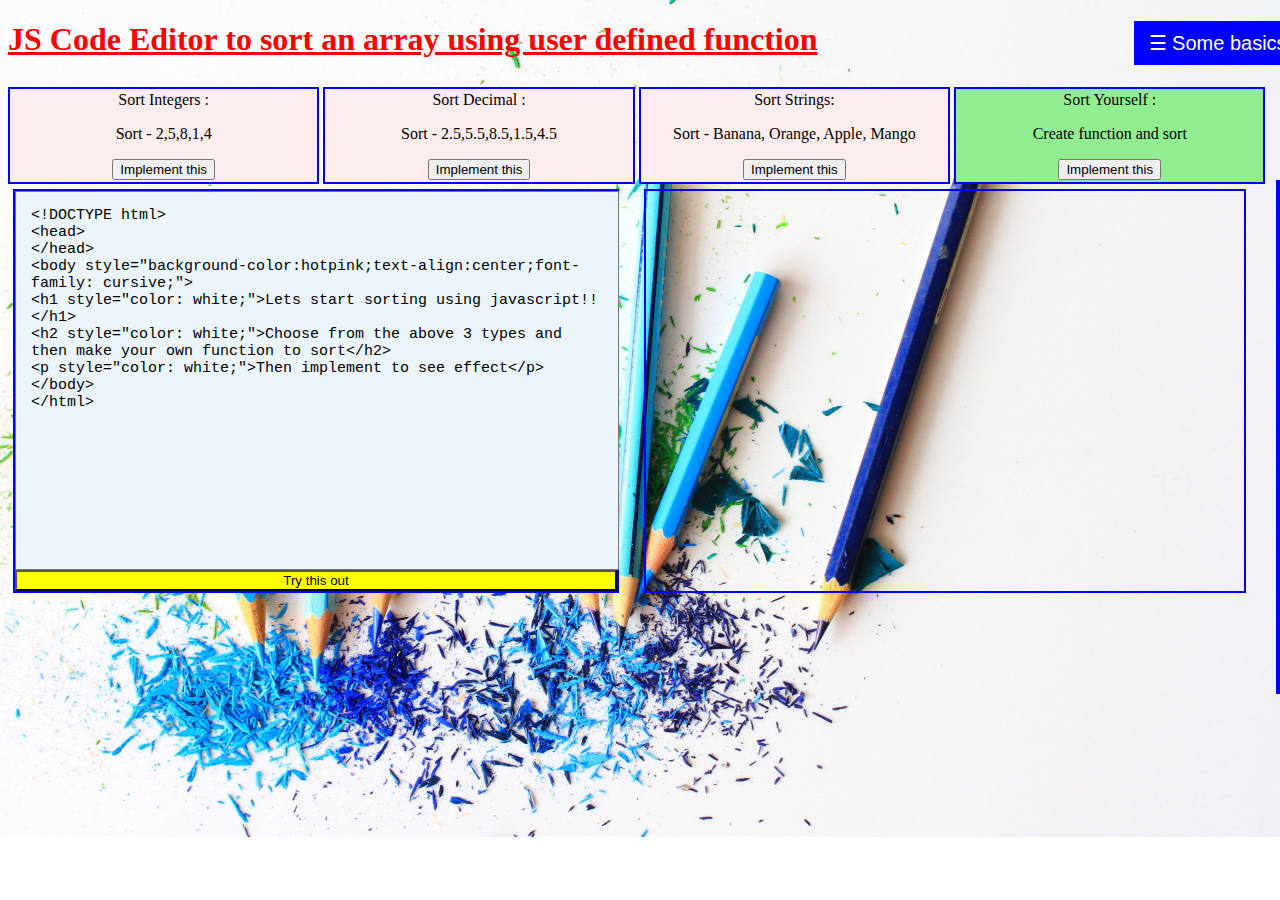
<file: Exp-2/index.html>
<!DOCTYPE html>
<!DOCTYPE html>
<html>
<head>
	<title>JS Editor</title>
	<link rel="stylesheet" href="style.css">
</head>
<body style="background-image: url(pexels-pixabay-159825.jpg); background-repeat: no-repeat;background-size: cover;">
	<h1><b><u>JS Code Editor to sort an array using user defined function</u></b> <button class="openbtn" onclick="openNav()">☰ Some basics</button>  
  <div id="mySidebar" class="sidebar">
  <a href="javascript:void(0)" class="closebtn" onclick="closeNav()">×</a>
  <marquee behavior="scroll" direction="up" onmouseover="this.stop();" onmouseout="this.start();">
  Using sort() function helps to sort the array. It sorts strings in alphabetical order.
</marquee>
</div></h1>
  

	<div class="tbox">
		Sort Integers : 
		<p> Sort - 2,5,8,1,4</p>
  <button type="button" class="btn btn-primary" onclick='document.getElementById("jsCode").
  innerHTML=` <!DOCTYPE html>
<head>
</head>
<body style="background-color:yellow;text-align:center;">
<h2 style="font-family:cursive;color:green;">JavaScript Array Sort For Integer Arrays</h2>

<p>Lets sort decimal values 2,5,8,1,4</p>
<button onclick="myFunction()">Try it</button>
<p id="demo"></p>

<script>
var arr = [2, 5, 8, 1, 4]
document.getElementById("demo").innerHTML = arr;

function myFunction() {
  arr.sort();
  document.getElementById("demo").innerHTML = arr;
}
</script>
</body>
</html>`'>
Implement this </button></div>
<div class="tbox">
		Sort Decimal : 
		<p>Sort - 2.5,5.5,8.5,1.5,4.5 <br></p>
  <button type="button" class="btn btn-primary" onclick='document.getElementById("jsCode").
  innerHTML=` <!DOCTYPE html>
<head>
</head>
<body style="background-color:orange;text-align:center;">
<h2 style="font-family:cursive;color:red;">JavaScript Array Sort For Decimal Numbers</h2>

<p>Lets sort decimal values 2.5,5.5,8.5,1.5,4.5</p>
<button onclick="myFunction()">Try it</button>
<p id="demo"></p>

<script>
var arr = [2.5, 5.5, 8.5, 1.5, 4.5]
document.getElementById("demo").innerHTML = arr;

function myFunction() {
  arr.sort();
  document.getElementById("demo").innerHTML = arr;
}
</script>
</body>
</html>`'>
Implement this </button></div>
<div class="tbox">
		Sort Strings: 
		<p> Sort - Banana, Orange, Apple, Mango</p>
  <button type="button" class="btn btn-primary" onclick='document.getElementById("jsCode").
  innerHTML=`<!DOCTYPE html>
<html>
<body style="background-color:pink;text-align:center;" >

<h2 style="font-family:cursive;color:blue;">JavaScript Array Sort For Strings</h2>

<p>Lets sort Banana,Orange,Apple,Mango alphlabetically</p>
<button onclick="myFunction()">Try it</button>
<p id="demo"></p>

<script>
var fruits = ["Banana", "Orange", "Apple", "Mango"];
document.getElementById("demo").innerHTML = fruits;

function myFunction() {
  fruits.sort();
  document.getElementById("demo").innerHTML = fruits;
}
</script>

</body>
</html>`'>
Implement this </button></div>
<div class="tbox2">
    Sort Yourself : 
    <p> Create function and sort</p>
  <button type="button" class="btn btn-primary" onclick='document.getElementById("jsCode").
  innerHTML=` <!DOCTYPE html>
  <html>
  <head>
  </head>
  <body style="background-color:white;">
  
  </body>
  </html`'>
Implement this </button></div>


<div class="container">
<div class="code">
  <textarea id="jsCode" style="height: 96%">
<!DOCTYPE html>
<head>
</head>
<body style="background-color:hotpink;text-align:center;font-family: cursive;">
<h1 style="color: white;">Lets start sorting using javascript!!</h1>
<h2 style="color: white;">Choose from the above 3 types and then make your own function to sort</h2>
<p style="color: white;">Then implement to see effect</p>
</body>
</html>
</textarea>  
<button type="button" style="background-color: yellow; " class="btn btn-success" onclick="showPreview()">
Try this out
</button>    
</div>

<div class="preview">
  <iframe id="preview-window"></iframe>
</div>
</div>




<script>
  function showPreview(){
  var jsCode = ""+document.getElementById("jsCode").value+"";
  var frame = document.getElementById("preview-window").contentWindow.document;
  frame.open();
  frame.write(jsCode);
  frame.close();
}
function openNav() {
  document.getElementById("mySidebar").style.width = "250px";
  document.getElementById("main").style.marginLeft = "250px";
}

function closeNav() {
  document.getElementById("mySidebar").style.width = "0";
  document.getElementById("main").style.marginLeft= "0";
}
</script>
</body>
</html>
</file>
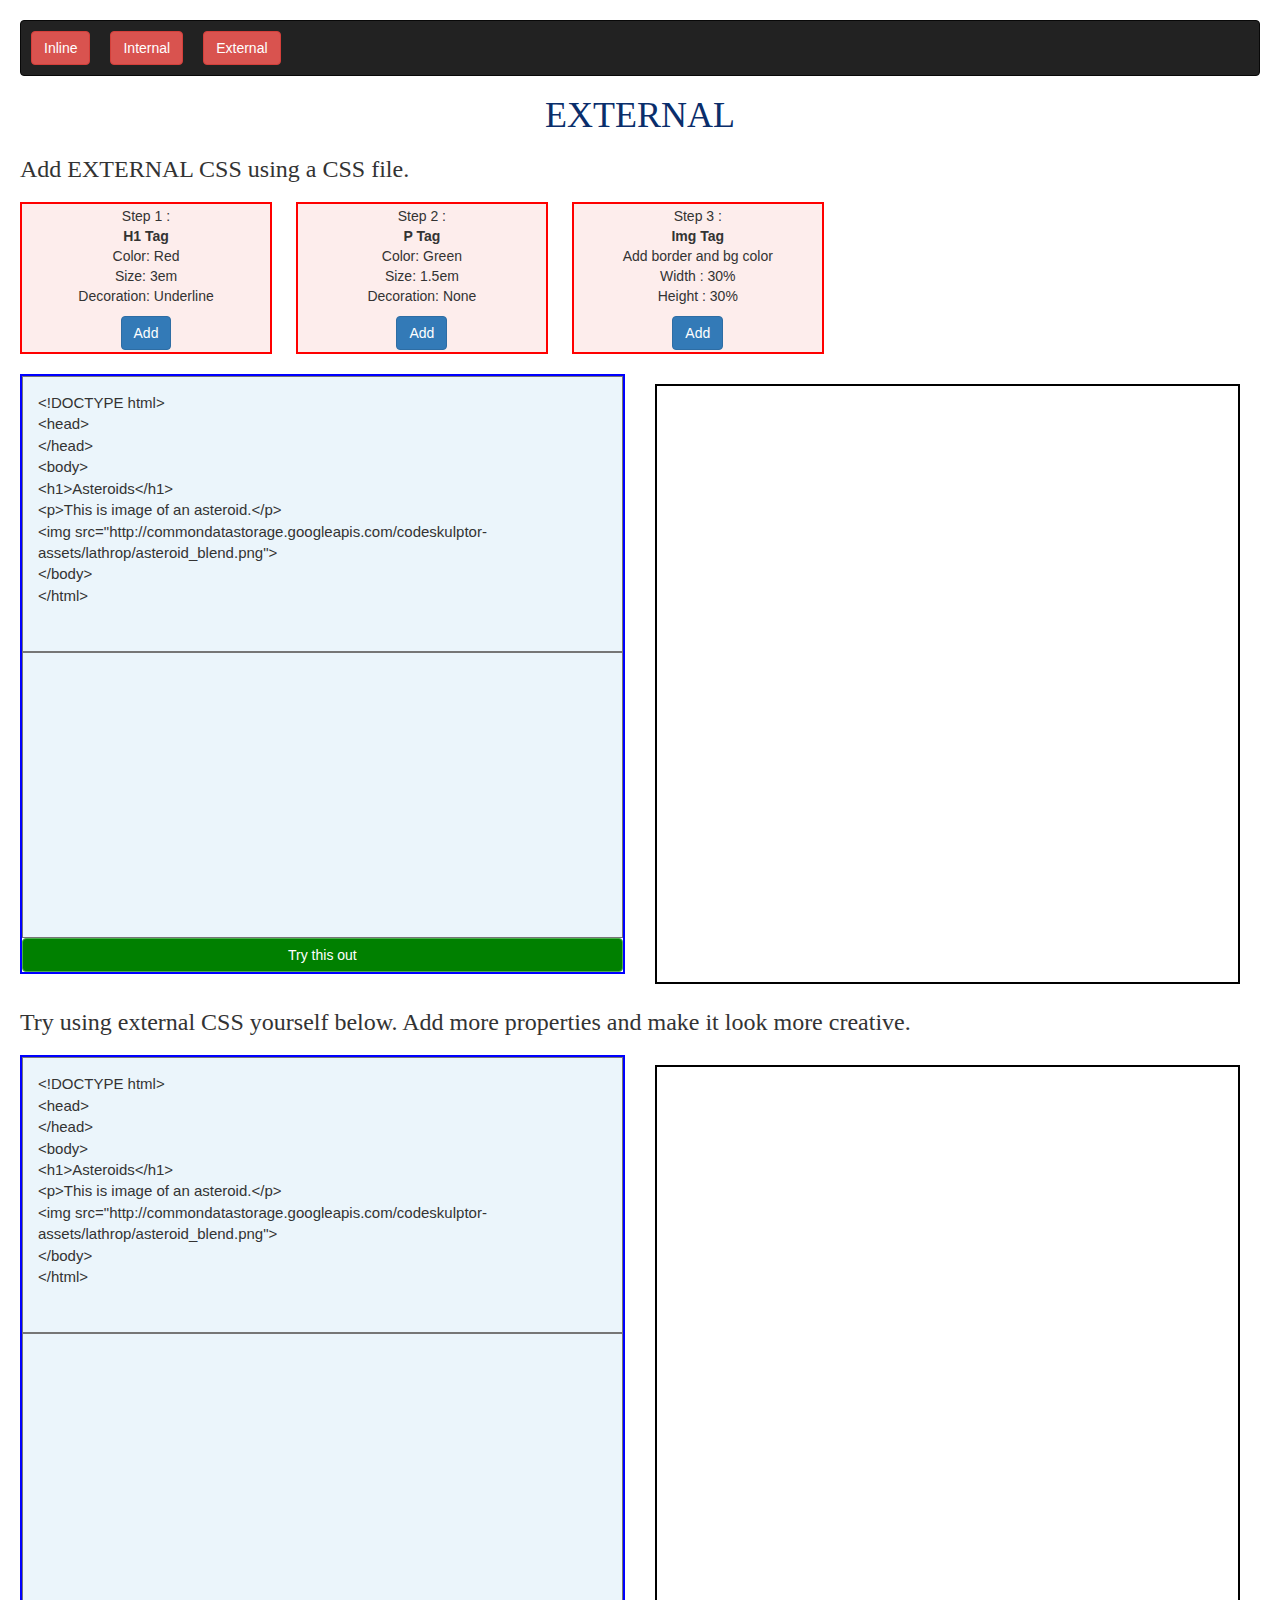
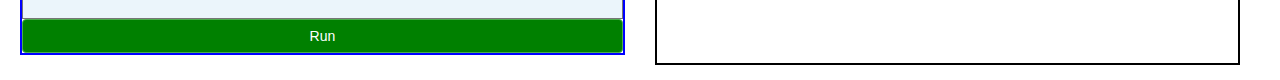
<file: EditorF/external_basic.html>
<!DOCTYPE html>
<html lang="en">
<head>
  <title>Code Editor</title>
  <meta charset="utf-8">
  <meta name="viewport" content="width=device-width, initial-scale=1">
  <link rel="stylesheet" href="https://maxcdn.bootstrapcdn.com/bootstrap/3.4.1/css/bootstrap.min.css">
  <link rel="stylesheet" href="style.css">
  <script src="https://ajax.googleapis.com/ajax/libs/jquery/3.5.1/jquery.min.js"></script>
  <script src="https://maxcdn.bootstrapcdn.com/bootstrap/3.4.1/js/bootstrap.min.js"></script>
</head>
<body>
    <nav class="navbar navbar-inverse">
        <ul class="nav navbar-nav">
            <li>
               <button type="button" class="btn btn-danger dropdown-toggle" data-toggle="dropdown" aria-haspopup="true" aria-expanded="false">
    Inline</button>
                   <div class="dropdown-menu">
                   <a class="dropdown-item" href="inline_basic.html"> Basic </a>
                   <a class="dropdown-item" href="inline_adv.html"> Advance </a>
            </li>
            <li>
                <button type="button" class="btn btn-danger dropdown-toggle" data-toggle="dropdown" aria-haspopup="true" aria-expanded="false">
    Internal</button>
                   <div class="dropdown-menu">
                   <a class="dropdown-item" href="internal_basic.html">Basic</a>
                   <a class="dropdown-item" href="internal_adv.html">Advance</a>
            </li>
          <li>
            <button type="button" class="btn btn-danger dropdown-toggle" data-toggle="dropdown" aria-haspopup="true" aria-expanded="false">
    External</button>
                   <div class="dropdown-menu">
                   <a class="dropdown-item" href="external_basic.html">Basic</a>
                   <a class="dropdown-item" href="#">Advance</a>
        </li>
        </ul>
      </nav>

      <h1>EXTERNAL</h1>
      <h3>Add EXTERNAL CSS using a CSS file.</h3>

      <div class="tbox">
    Step 1 : 
    <p> <b> H1 Tag</b><br>
    Color: Red <br>
    Size: 3em <br>
    Decoration: Underline <br></p>
  <button type="button" class="btn btn-primary" onclick='document.getElementById("cssCode").
  innerHTML=` h1 {
  color:red;
  font-size:3em;
  text-decoration:underline;
}`'>
Add </button></div>

<div class="tbox">
    Step 2 : 
    <p> <b> P Tag</b><br>
    Color: Green <br>
    Size: 1.5em <br>
    Decoration: None <br></p>
  <button type="button" class="btn btn-primary" onclick='document.getElementById("cssCode").
  innerHTML=`
  h1 {
  color:red;
  font-size:3em;
  text-decoration:underline;
}
  p{
  	color:green;
  	font-size: 1.5em;
  	text-decoration:none;
  }` '>
Add</button></div>

<div class="tbox">
    Step 3 : 
    <p> <b>Img Tag</b><br>
    Add border and bg color<br>
    Width : 30%<br>
    Height : 30%<br></p>
  <button type="button" class="btn btn-primary" onclick='document.getElementById("cssCode").
  innerHTML=` 
    h1 {
  color:red;
  font-size:3em;
  text-decoration:underline;
}
  p{
  	color:green;
  	font-size: 1.5em;
  	text-decoration:none;
  }
    img{
  	border: 4px solid red;
  	width: 400px;
  	height: 400px;
  	background-color : black;
  }`'>
Add</button></div>


<div class="ext_code">
<textarea id="htmlCode" style="height: 96%">
<!DOCTYPE html>
<head>
</head>
<body>
<h1>Asteroids</h1>
<p>This is image of an asteroid.</p>
<img src="http://commondatastorage.googleapis.com/codeskulptor-assets/lathrop/asteroid_blend.png">
</body>
</html>
</textarea>    

<textarea id="cssCode">

 </textarea>                   
<button style="background: green; " class="btn btn-success" onclick="showPreview()">Try this out</button>
</div>


<div class="ext_preview">
  <iframe id="preview-window"></iframe>
</div>

<h3> Try using external CSS yourself below. Add more properties and make it look more creative.</h3>

<div class="ext_code">
<textarea id="htmlCode2" style="height: 96%">
<!DOCTYPE html>
<head>
</head>
<body>
<h1>Asteroids</h1>
<p>This is image of an asteroid.</p>
<img src="http://commondatastorage.googleapis.com/codeskulptor-assets/lathrop/asteroid_blend.png">
</body>
</html>
</textarea>    

<textarea id="cssCode2" placeholder="Write Code here!!">

 </textarea>                   
<button style="background: green; " class="btn btn-success" onclick="showPreview2()">Run</button>
</div>


<div class="ext_preview">
  <iframe id="preview-window2"></iframe>
</div>

<script>
    function showPreview(){
  var htmlCode = document.getElementById("htmlCode").value;
  var cssCode = "<style>"+document.getElementById("cssCode").value+"</style>"; 
  var frame = document.getElementById("preview-window").contentWindow.document;
  frame.open();
  frame.write(htmlCode+cssCode);
  frame.close();
}

function showPreview2(){
  var htmlCode = document.getElementById("htmlCode2").value;
  var cssCode = "<style>"+document.getElementById("cssCode2").value+"</style>"; 
  var frame = document.getElementById("preview-window2").contentWindow.document;
  frame.open();
  frame.write(htmlCode+cssCode);
  frame.close();
}

</script>
</body>
</html>
</file>
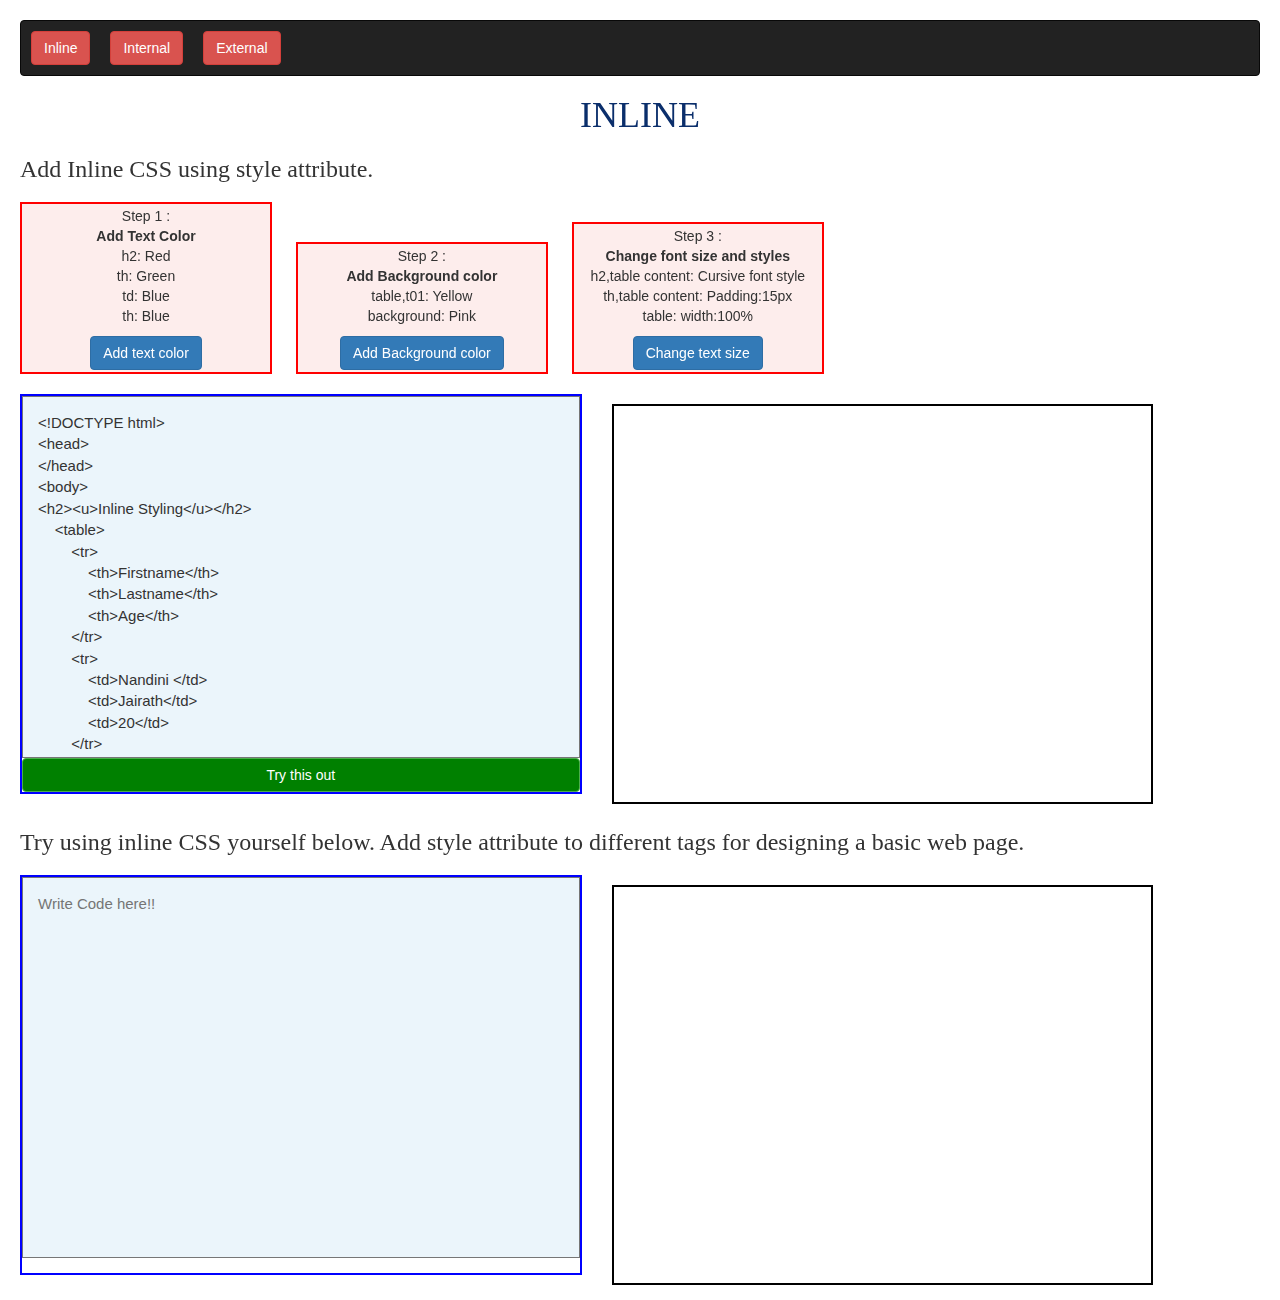
<file: EditorF/inline_adv.html>
<!DOCTYPE html>
<html lang="en">
<head>
  <title>Code Editor</title>
  <meta charset="utf-8">
  <meta name="viewport" content="width=device-width, initial-scale=1">
  <link rel="stylesheet" href="https://maxcdn.bootstrapcdn.com/bootstrap/3.4.1/css/bootstrap.min.css">
  <link rel="stylesheet" href="style.css">
  <script src="https://ajax.googleapis.com/ajax/libs/jquery/3.5.1/jquery.min.js"></script>
  <script src="https://maxcdn.bootstrapcdn.com/bootstrap/3.4.1/js/bootstrap.min.js"></script>
</head>
<body>
    <nav class="navbar navbar-inverse">
        <ul class="nav navbar-nav">
            <li>
               <button type="button" class="btn btn-danger dropdown-toggle" data-toggle="dropdown" aria-haspopup="true" aria-expanded="false">
    Inline</button>
                   <div class="dropdown-menu">
                   <a class="dropdown-item" href="inline_basic.html"> Basic </a>
                   <a class="dropdown-item" href="inline_adv.html"> Advance </a>
            </li>
            <li>
                <button type="button" class="btn btn-danger dropdown-toggle" data-toggle="dropdown" aria-haspopup="true" aria-expanded="false">
    Internal</button>
                   <div class="dropdown-menu">
                   <a class="dropdown-item" href="internal_basic.html">Basic</a>
                   <a class="dropdown-item" href="internal_adv.html">Advance</a>
            </li>
          <li>
            <button type="button" class="btn btn-danger dropdown-toggle" data-toggle="dropdown" aria-haspopup="true" aria-expanded="false">
    External</button>
                   <div class="dropdown-menu">
                   <a class="dropdown-item" href="external_basic.html">Basic</a>
                   <a class="dropdown-item" href="#">Advance</a>
        </li>
        </ul>
      </nav>

      <h1>INLINE</h1>
      <h3>Add Inline CSS using style attribute.</h3>
<!-- <div class="inst"> -->

    <!-- STEP-1 -->
	<div class="tbox">
		Step 1 : 
		<p> <b> Add Text Color</b><br>
		h2: Red <br>
        th: Green <br>
        td: Blue<br>
        th: Blue   </p>
  <button type="button" class="btn btn-primary" onclick='document.getElementById("htmlCode").
  innerHTML=` <!DOCTYPE html>
<head>
</head>
<body>
<h2 style="color:red"><u>Inline Styling</u></h2>
    <table>
        <tr>
            <th style="color:green;">Firstname</th>
            <th style="color:green;">Lastname</th> 
            <th style="color:green;">Age</th>
        </tr>
        <tr>
            <td style="color:blue;">Nandini </td>
            <td style="color:blue;">Jairath</td>
            <td style="color:blue;">20</td>
        </tr>
        <tr style="color:blue;">
            <td>Eve</td>
            <td>Jackson</td>
            <td >50</td>
        </tr>
        <tr style="color:blue;">
            <td >Shreya</td>
            <td>Asthana</td>
            <td >20</td>
        </tr>
    </table>
    <br>
    
    <table id="t01">
      <tr>
        <th style="color:green;">Firstname</th>
        <th style="color:green;">Lastname</th> 
        <th style="color:green;">Age</th>
      </tr>
      <tr>
        <td style="color:blue;">John</td>
        <td style="color:blue;">Doe</td>
        <td style="color:blue;">40</td>
      </tr>
      <tr style="color:blue;">
        <td>Shuvam</td>
        <td>Gupta</td>
        <td>20</td>
      </tr>
      <tr style="color:blue;">
        <td>Utsav</td>
        <td>Agarwal</td>
        <td>20</td>
      </tr>
    </table>
</body>
</html>`'>
Add text color </button></div>
        <!-- STEP-1 CLOSES -->

        <!-- STEP-2 -->
<div class="tbox">
	Step 2 :
        <p> <b>Add Background color</b><br>
        table,t01: Yellow <br>
    background: Pink</p>
  <button type="button" class="btn btn-primary" onclick='document.getElementById("htmlCode").
  innerHTML=` <!DOCTYPE html>
<head>
</head>
<body style="background-color:pink">
<h2 style="color:red"><u>Inline Styling</u></h2>
    <table style="background-color:yellow">
        <tr>
            <th style="color:green;">Firstname</th>
            <th style="color:green;">Lastname</th> 
            <th style="color:green;">Age</th>
        </tr>
        <tr>
            <td style="color:blue;">Nandini </td>
            <td style="color:blue;">Jairath</td>
            <td style="color:blue;">20</td>
        </tr>
        <tr style="color:blue;">
            <td>Eve</td>
            <td>Jackson</td>
            <td >50</td>
        </tr>
        <tr style="color:blue;">
            <td >Shreya</td>
            <td>Asthana</td>
            <td >20</td>
        </tr>
    </table>
    <br>
    
    <table id="t01" style="background-color:yellow">
      <tr>
        <th style="color:green;">Firstname</th>
        <th style="color:green;">Lastname</th> 
        <th style="color:green;">Age</th>
      </tr>
      <tr>
        <td style="color:blue;">John</td>
        <td style="color:blue;">Doe</td>
        <td style="color:blue;">40</td>
      </tr>
      <tr style="color:blue;">
        <td>Shuvam</td>
        <td>Gupta</td>
        <td>20</td>
      </tr>
      <tr style="color:blue;">
        <td>Utsav</td>
        <td>Agarwal</td>
        <td>20</td>
      </tr>
    </table>
</body>
</html>`'>
Add Background color </button></div>
        <!-- STEP-2 CLOSES -->

        <!-- STEP-3 -->
<div class="tbox">
	Step 3 : 
		<p> <b>Change font size and styles</b><br>
		h2,table content: Cursive font style<br>
		th,table content: Padding:15px<br>
	    table: width:100% </p>
  <button type="button" class="btn btn-primary" onclick='document.getElementById("htmlCode").
  innerHTML=`  <!DOCTYPE html>
<head>
</head>
<body style="background-color:pink;">

<h2 style="color:red;font-family:cursive;">
<u>Inline Styling</u></h2>
    
<table style="background-color:yellow;width:100%">
<tr>
<th style="color:green;font-family:cursive;padding:15px;"> Firstname </th>
<th style="color:green;font-family:cursive;padding:15px;">Lastname</th> 
<th style="color:green;font-family:cursive;">Age</th>
</tr>
<tr>
<td style="color:blue;font-family:cursive;padding:15px;">Nandini </td>
<td style="color:blue;font-family:cursive;padding:15px;">Jairath</td>
<td style="color:blue;font-family:cursive;padding:15px;">20</td>
</tr>
<tr style="color:blue;font-family:cursive;">
<td style="padding:15px";>Eve</td>
<td style="padding:15px">Jackson</td>
<td style="padding:15px">50</td>
</tr>
<tr style="color:blue;font-family:cursive;">
<td style="padding:15px">Shreya</td>
<td style="padding:15px">Asthana</td>
<td style="padding:15px">20</td>
</tr>
</table>
<br> 
<table id="t01" style="background-color:yellow;width:100%">
<tr style="font-family:cursive;">
<th style="color:green;padding:15px">Firstname</th>
<th style="color:green;padding:15px">Lastname</th> 
<th style="color:green;padding:15px">Age</th>
</tr>
<tr style="font-family:cursive;">
<td style="color:blue;padding:15px">John</td>
<td style="color:blue;padding:15px">Doe</td>
<td style="color:blue;padding:15px">40</td>
</tr>
<tr style="color:blue;font-family:cursive">
<td style="padding:15px">Shuvam</td>
<td style="padding:15px">Gupta</td>
<td style="padding:15px">20</td>
</tr>
<tr style="color:blue;font-family:cursive;">
<td style="padding:15px">Utsav</td>
<td style="padding:15px">Agarwal</td>
<td style="padding:15px">20</td>
</tr>
</table>
</body>
</html>`'>
Change text size </button>
</div>
<!-- </div> -->
        <!-- STEP-3 CLOSES -->

<div class="container">
<div class="code">
  <textarea id="htmlCode" style="height: 96%">
<!DOCTYPE html>
<head>
</head>
<body>
<h2><u>Inline Styling</u></h2>
    <table>
        <tr>
            <th>Firstname</th>
            <th>Lastname</th> 
            <th>Age</th>
        </tr>
        <tr>
            <td>Nandini </td>
            <td>Jairath</td>
            <td>20</td>
        </tr>
        <tr>
            <td>Eve</td>
            <td>Jackson</td>
            <td >50</td>
        </tr>
        <tr>
            <td >Shreya</td>
            <td>Asthana</td>
            <td >20</td>
        </tr>
    </table>
    <br>
    
    <table id='t01'>
      <tr>
        <th>Firstname</th>
        <th>Lastname</th> 
        <th>Age</th>
      </tr>
      <tr>
        <td>John</td>
        <td>Doe</td>
        <td>40</td>
      </tr>
      <tr>
        <td>Shuvam</td>
        <td>Gupta</td>
        <td>20</td>
      </tr>
      <tr>
        <td>Utsav</td>
        <td>Agarwal</td>
        <td>20</td>
      </tr>
    </table>
    
</body>
</html>
    
    
</textarea>  
<button type="button" style="background: green; " class="btn btn-success" onclick="showPreview()">
Try this out
</button>    

</div>
<div class="preview">
  <iframe id="preview-window"></iframe>
</div>
</div>

<h3> Try using inline CSS yourself below. Add style attribute to different tags for designing a basic web page.</h3>

<div class="container">
<div class="code">
	
  <textarea onkeyup="showPreview2()" id="htmlCode2" placeholder="Write Code here!!" style="height: 96%">
</textarea>  
    

</div>
<div class="preview">
<iframe id="preview-window2"></iframe>
</div>
</div>
<script>
  function showPreview(){
  var htmlCode = document.getElementById("htmlCode").value;
  var frame = document.getElementById("preview-window").contentWindow.document;
  frame.open();
  frame.write(htmlCode);
  frame.close();
}

  function showPreview2(){
  var htmlCode = document.getElementById("htmlCode2").value;
  document.getElementById('preview-window2').srcdoc=htmlCode;
}
</script>
</body>
</html>
</file>
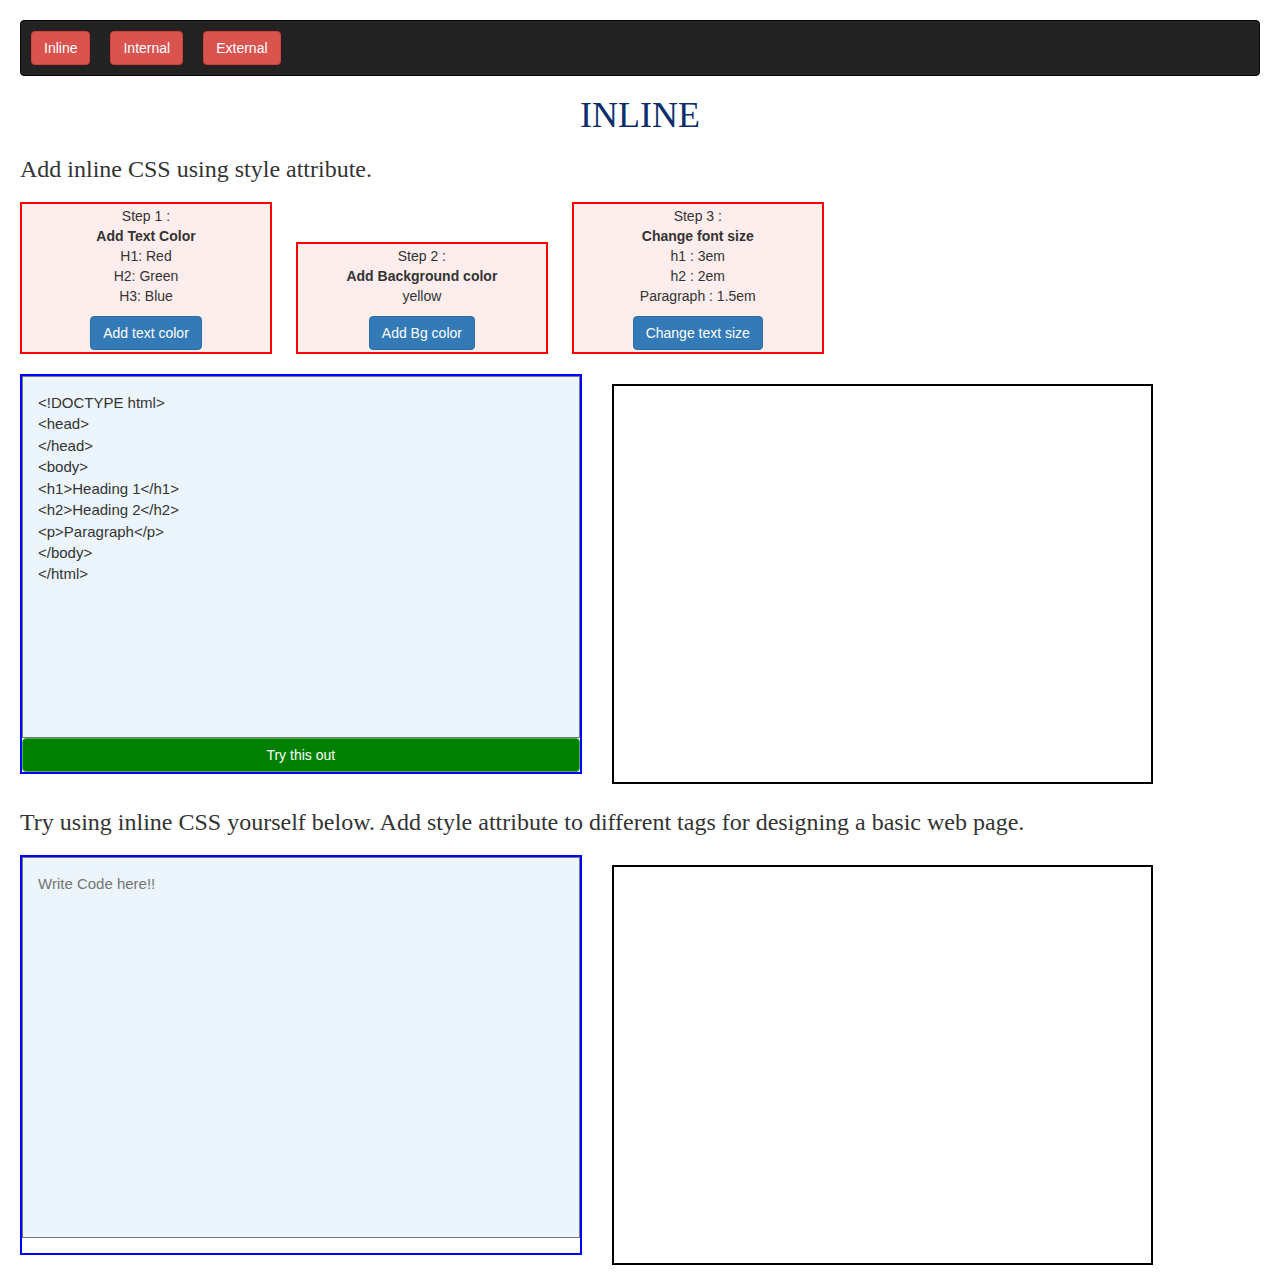
<file: EditorF/inline_basic.html>
<!DOCTYPE html>
<html lang="en">
<head>
  <title>Code Editor</title>
  <meta charset="utf-8">
  <meta name="viewport" content="width=device-width, initial-scale=1">
  <link rel="stylesheet" href="https://maxcdn.bootstrapcdn.com/bootstrap/3.4.1/css/bootstrap.min.css">
  <link rel="stylesheet" href="style.css">
  <script src="https://ajax.googleapis.com/ajax/libs/jquery/3.5.1/jquery.min.js"></script>
  <script src="https://maxcdn.bootstrapcdn.com/bootstrap/3.4.1/js/bootstrap.min.js"></script>
</head>
<body>
    <nav class="navbar navbar-inverse">
        <ul class="nav navbar-nav">
            <li>
               <button type="button" class="btn btn-danger dropdown-toggle" data-toggle="dropdown" aria-haspopup="true" aria-expanded="false">
    Inline</button>
                   <div class="dropdown-menu">
                   <a class="dropdown-item" href="inline_basic.html"> Basic </a>
                   <a class="dropdown-item" href="inline_adv.html"> Advance </a>
            </li>
            <li>
                <button type="button" class="btn btn-danger dropdown-toggle" data-toggle="dropdown" aria-haspopup="true" aria-expanded="false">
    Internal</button>
                   <div class="dropdown-menu">
                   <a class="dropdown-item" href="internal_basic.html">Basic</a>
                   <a class="dropdown-item" href="internal_adv.html">Advance</a>
            </li>
          <li>
            <button type="button" class="btn btn-danger dropdown-toggle" data-toggle="dropdown" aria-haspopup="true" aria-expanded="false">
    External</button>
                   <div class="dropdown-menu">
                   <a class="dropdown-item" href="external_basic">Basic</a>
                   <a class="dropdown-item" href="#">Advance</a>
        </li>
        </ul>
      </nav>

      <h1>INLINE</h1>
      <h3>Add inline CSS using style attribute.</h3>
<!-- <div class="inst"> -->
	<div class="tbox">
		Step 1 : 
		<p> <b> Add Text Color</b><br>
		H1: Red <br>
		H2: Green <br>
		H3: Blue <br></p>
  <button type="button" class="btn btn-primary" onclick='document.getElementById("htmlCode").
  innerHTML=` <!DOCTYPE html>
<head>
</head>
<body>
<h1 style="color:red">Heading 1</h1>
<h2 style="color:green">Heading 2</h2>
<p style="color:blue">Paragraph</p>
</body>
</html>`'>
Add text color </button></div>

<div class="tbox">
	Step 2 :
		<p> <b>Add Background color</b><br> yellow <br></p>
  <button type="button" class="btn btn-primary" onclick='document.getElementById("htmlCode").
  innerHTML=` <!DOCTYPE html>
<head>
</head>
<body style="background:yellow">
<h1 style="color:red">Heading 1</h1>
<h2 style="color:green">Heading 2</h2>
<p style="color:blue">Paragraph</p>
</body>
</html>`'>
Add Bg color </button></div>

<div class="tbox">
	Step 3 : 
		<p> <b>Change font size</b><br>
		h1 : 3em<br>
		h2 : 2em<br>
	    Paragraph : 1.5em <br></p>
  <button type="button" class="btn btn-primary" onclick='document.getElementById("htmlCode").
  innerHTML=` <!DOCTYPE html>
<head>
</head>
<body style="background:yellow">
<h1 style="color:red; font-size:3em">Heading 1</h1>
<h2 style="color:green; font-size:2em">Heading 2</h2>
<p style="color:blue; font-size:1.5em">Paragraph</p>
</body>
</html>`'>
Change text size </button></div>
<!-- </div> -->

<div class="container">
<div class="code">
  <textarea id="htmlCode" style="height: 96%">
<!DOCTYPE html>
<head>
</head>
<body>
<h1>Heading 1</h1>
<h2>Heading 2</h2>
<p>Paragraph</p>
</body>
</html>
</textarea>  
<button type="button" style="background: green; " class="btn btn-success" onclick="showPreview()">
Try this out
</button>    
</div>

<div class="preview">
  <iframe id="preview-window"></iframe>
</div>
</div>

<h3> Try using inline CSS yourself below. Add style attribute to different tags for designing a basic web page.</h3>

<div class="container">
<div class="code">
	
  <textarea onkeyup="showPreview2()" id="htmlCode2" placeholder="Write Code here!!" style="height: 96%">
</textarea>  
    

</div>
<div class="preview">
<iframe id="preview-window2"></iframe>
</div>
</div>
<script>
  function showPreview(){
  var htmlCode = document.getElementById("htmlCode").value;
  var frame = document.getElementById("preview-window").contentWindow.document;
  frame.open();
  frame.write(htmlCode);
  frame.close();
}

  function showPreview2(){
  var htmlCode = document.getElementById("htmlCode2").value;
  document.getElementById('preview-window2').srcdoc=htmlCode;
}
</script>
</body>
</html>
</file>
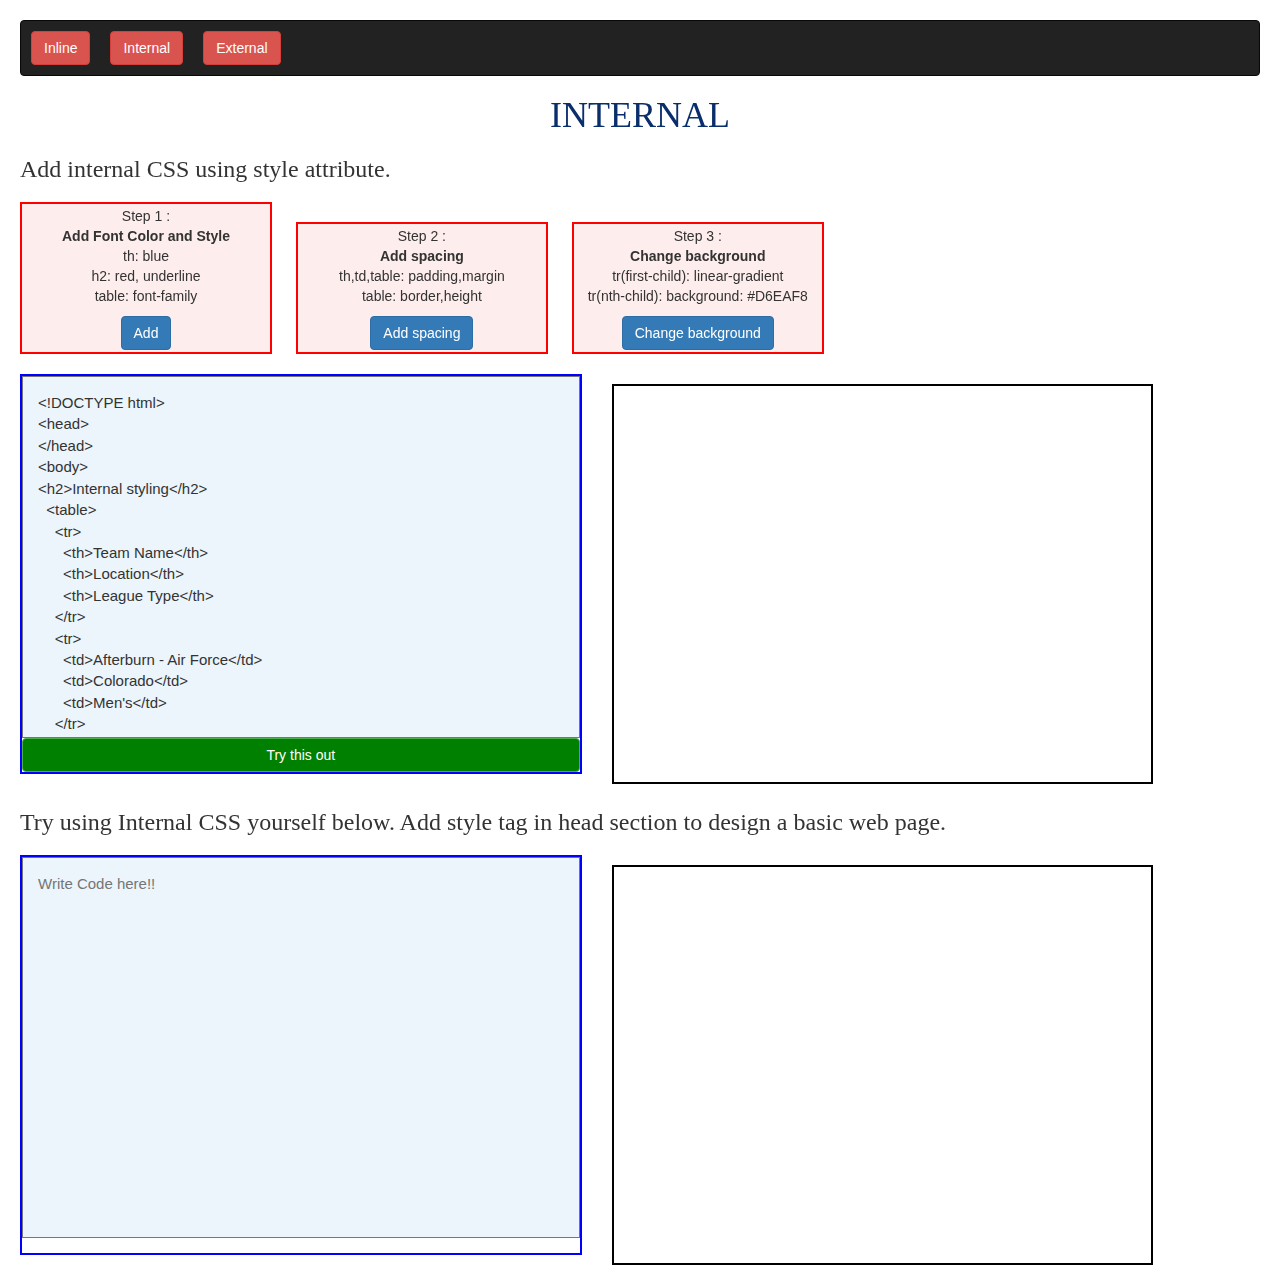
<file: EditorF/internal_adv.html>
<!DOCTYPE html>
<html lang="en">
<head>
  <title>Code Editor</title>
  <meta charset="utf-8">
  <meta name="viewport" content="width=device-width, initial-scale=1">
  <link rel="stylesheet" href="https://maxcdn.bootstrapcdn.com/bootstrap/3.4.1/css/bootstrap.min.css">
  <link rel="stylesheet" href="style.css">
  <script src="https://ajax.googleapis.com/ajax/libs/jquery/3.5.1/jquery.min.js"></script>
  <script src="https://maxcdn.bootstrapcdn.com/bootstrap/3.4.1/js/bootstrap.min.js"></script>
</head>
<body>
    <nav class="navbar navbar-inverse">
        <ul class="nav navbar-nav">
            <li>
               <button type="button" class="btn btn-danger dropdown-toggle" data-toggle="dropdown" aria-haspopup="true" aria-expanded="false">
    Inline</button>
                   <div class="dropdown-menu">
                   <a class="dropdown-item" href="inline_basic.html"> Basic </a>
                   <a class="dropdown-item" href="inline_adv.html"> Advance </a>
            </li>
            <li>
                <button type="button" class="btn btn-danger dropdown-toggle" data-toggle="dropdown" aria-haspopup="true" aria-expanded="false">
    Internal</button>
                   <div class="dropdown-menu">
                   <a class="dropdown-item" href="internal_basic.html">Basic</a>
                   <a class="dropdown-item" href="internal_adv.html">Advance</a>
            </li>
          <li>
            <button type="button" class="btn btn-danger dropdown-toggle" data-toggle="dropdown" aria-haspopup="true" aria-expanded="false">
    External</button>
                   <div class="dropdown-menu">
                   <a class="dropdown-item" href="external_basic.html">Basic</a>
                   <a class="dropdown-item" href="#">Advance</a>
        </li>
        </ul>
      </nav>

      <h1>INTERNAL</h1>
      <h3>Add internal CSS using style attribute.</h3>

      <!-- STEP-1 -->
<!-- <div class="inst"> -->
	<div class="tbox">
		Step 1 : 
		<p> <b> Add Font Color and Style</b><br>
		th: blue <br>
     h2: red, underline <br>
    table: font-family</p>
  <button type="button" class="btn btn-primary" onclick='document.getElementById("htmlCode").
  innerHTML=` <!DOCTYPE html>
<head>
<style>
table {
  color: #06425;
  font-family: Arial,Helvetica;
}  
h2 {
  color:red;
  text-decoration:underline;
}
th:nth-child(n+2),td:nth-child(n+2){
  text-align: center;
}
tr:hover{
  opacity: 1.0;
}
th{
  color: blue;
}
</style>
</head>
<body>
<h2>Internal Styling</h2>
<table>
            <tr>
              <th>Team Name</th>
              <th>Location</th>
              <th>League Type</th>
            </tr>
            <tr>
              <td>Afterburn - Air Force</td>
              <td>Colorado</td>
              <td>Men</td>
            </tr>
            <tr>
              <td>Cold Front (Bates College)</td>
              <td>Maine</td>
              <td>Women</td>
            </tr>
            <tr>
              <td>Disco Inferno (Brown University)</td>
              <td>Rhode Island</td>
              <td>Women</td>
            </tr>
            <tr>
              <td>Bad Habit (Catholic University)</td>
              <td>Washington DC</td>
              <td>Men</td>
            </tr>
            <tr>
              <td>Jive Turkeys (Dickinson College)</td>
              <td>Pennsylvania</td>
              <td>Both</td>
            </tr>
            <tr>
              <td>Knights of the Round Disc(Longwood College)</td>
              <td>Virginia</td>
              <td>Men</td>
            </tr>
            <tr>
              <td>Ninjas (University of Minnesota)</td>
              <td>Minnesota</td>
              <td>Women</td>
            </tr>
            <tr>
              <td>Flying Squirrels (Hendrix College)</td>
              <td>Arizona</td>
              <td>Men</td>
            </tr>
            <tr>
              <td>Superfly (Yale)</td>
              <td>Connecticut</td>
              <td>Men</td>
            </tr>
            <tr>
              <td>Flywheel (University of Michigan</td>
              <td>Michigan</td>
              <td>Women</td>
            </tr>
          </table>
    </body>
    </html>
    
`'>
Add </button></div>

<!-- STEP-1 CLOSES -->


<!-- STEP-2 -->
<div class="tbox">
	Step 2 :
    <p> <b>Add spacing</b><br>
       th,td,table: padding,margin <br>
       table: border,height <br></p>
  <button type="button" class="btn btn-primary" onclick='document.getElementById("htmlCode").
  innerHTML=`  <!DOCTYPE html>
<head>
<style>
  th,td{
  margin:7px;
  padding-bottom: 7px;
  text-align: left;
  padding: 10px 10px 5px 15px;
}
table{
  box-sizing: border-box;
  border: 1px solid #bbb;
  color: #06425;
  border: 6px solid white;
  border-top: border-radius(50px 50px 0 0);
  margin-left: 35px;
  width: 83%;
  padding: 3px;
  height: auto;
}
h2 {
  color:red;
  text-decoration:underline;
}
th:nth-child(n+2),td:nth-child(n+2){
  text-align: center;
}
tr:hover{
  opacity: 1.0;
}
th{
  color: blue;
}
</style>
</head>
<body>
<h2>Internal Styling</h2>
<table>
            <tr>
              <th>Team Name</th>
              <th>Location</th>
              <th>League Type</th>
            </tr>
            <tr>
              <td>Afterburn - Air Force</td>
              <td>Colorado</td>
              <td>Men</td>
            </tr>
            <tr>
              <td>Cold Front (Bates College)</td>
              <td>Maine</td>
              <td>Women</td>
            </tr>
            <tr>
              <td>Disco Inferno (Brown University)</td>
              <td>Rhode Island</td>
              <td>Women</td>
            </tr>
            <tr>
              <td>Bad Habit (Catholic University)</td>
              <td>Washington DC</td>
              <td>Men</td>
            </tr>
            <tr>
              <td>Jive Turkeys (Dickinson College)</td>
              <td>Pennsylvania</td>
              <td>Both</td>
            </tr>
            <tr>
              <td>Knights of the Round Disc(Longwood College)</td>
              <td>Virginia</td>
              <td>Men</td>
            </tr>
            <tr>
              <td>Ninjas (University of Minnesota)</td>
              <td>Minnesota</td>
              <td>Women</td>
            </tr>
            <tr>
              <td>Flying Squirrels (Hendrix College)</td>
              <td>Arizona</td>
              <td>Men</td>
            </tr>
            <tr>
              <td>Superfly (Yale)</td>
              <td>Connecticut</td>
              <td>Men</td>
            </tr>
            <tr>
              <td>Flywheel (University of Michigan</td>
              <td>Michigan</td>
              <td>Women</td>
            </tr>
          </table>
    </body>
    </html>`'>
Add spacing </button></div>
<!-- STEP-2 CLOSES -->

<!-- STEP-3 -->
<div class="tbox">
	Step 3 : 
    <p> <b>Change background</b><br>
		tr(first-child): linear-gradient<br>
    tr(nth-child): background: #D6EAF8   <br> </p>
  <button type="button" class="btn btn-primary" onclick='document.getElementById("htmlCode").
  innerHTML=` <!DOCTYPE html>
<html>
<head>
<style>

    table{
  box-sizing: border-box;
  border: 1px solid #bbb;
  color: #06425;
  border: 6px solid white;
  border-top: border-radius(50px 50px 0 0);
  margin-left: 35px;
  width: 83%;  
  padding: 3px;
  height: auto;
}

tr:first-child {
  background: linear-gradient(to bottom, #33ccff 0%, #ff99cc 100%);
  padding-left: 25px;

}

th,td{
  margin:7px;
  padding-bottom: 7px;
  text-align: left;
  padding: 10px 10px 5px 15px;
}
th:nth-child(n+2),td:nth-child(n+2){
  text-align: center;
}
tr:nth-child(n+2){
  background: #D6EAF8;
  padding: 5px 5px 5px 5px;
  opacity: 0.6;
}
tr:hover{
  opacity: 1.0;
}
th{
  color: white;
}
h2 {
  color:red;
  text-decoration: underline;
}
  </style>
</head>
<body>
<h2>Internal Styling</h2>
      <table>
        <tr><th>Team Name</th>
          <th>Location</th>
          <th>League Type</th></tr>
        <tr>
          <td>Afterburn - Air Force</td>
          <td>Colorado</td>
          <td>Men</td>
        </tr>
        <tr>
          <td>Cold Front (Bates College)</td>
          <td>Maine</td>
          <td>Women</td>
        </tr>
        <tr>
          <td>Disco Inferno (Brown University)</td>
          <td>Rhode Island</td>
          <td>Women</td>
        </tr>
        <tr>
          <td>Bad Habit (Catholic University)</td>
          <td>Washington DC</td>
          <td>Men</td>
        </tr>
        <tr>
          <td>Jive Turkeys (Dickinson College)</td>
          <td>Pennsylvania</td>
          <td>Both</td>
        </tr>
        <tr>
          <td>Knights of the Round Disc(Longwood College)</td>
          <td>Virginia</td>
          <td>Men</td>
        </tr>
        <tr>
          <td>Ninjas (University of Minnesota)</td>
          <td>Minnesota</td>
          <td>Women</td>
        </tr>
        <tr>
          <td>Flying Squirrels (Hendrix College)</td>
          <td>Arizona</td>
          <td>Men</td>
        </tr>
        <tr>
          <td>Superfly (Yale)</td>
          <td>Connecticut</td>
          <td>Men</td>
        </tr>
        <tr>
          <td>Flywheel (University of Michigan</td>
          <td>Michigan</td>
          <td>Women</td>
        </tr>
      </table> 
</body>
</html> `'>
Change background</button></div>
<!-- </div> -->
<!-- STEP-3 CLOSES -->


<div class="container">
<div class="code">
  <textarea id="htmlCode" style="height: 96%">
<!DOCTYPE html>
<head>
</head>
<body>
<h2>Internal styling</h2>
  <table>
    <tr>
      <th>Team Name</th>
      <th>Location</th>
      <th>League Type</th>
    </tr>
    <tr>
      <td>Afterburn - Air Force</td>
      <td>Colorado</td>
      <td>Men's</td>
    </tr>
    <tr>
      <td>Cold Front (Bates College)</td>
      <td>Maine</td>
      <td>Women's</td>
    </tr>
    <tr>
      <td>Disco Inferno (Brown University)</td>
      <td>Rhode Island</td>
      <td>Women's</td>
    </tr>
    <tr>
      <td>Bad Habit (Catholic University)</td>
      <td>Washington DC</td>
      <td>Men's</td>
    </tr>
    <tr>
      <td>Jive Turkeys (Dickinson College)</td>
      <td>Pennsylvania</td>
      <td>Both</td>
    </tr>
    <tr>
      <td>Knights of the Round Disc(Longwood College)</td>
      <td>Virginia</td>
      <td>Men's</td>
    </tr>
    <tr>
      <td>Ninjas (University of Minnesota)</td>
      <td>Minnesota</td>
      <td>Women's</td>
    </tr>
    <tr>
      <td>Flying Squirrels (Hendrix College)</td>
      <td>Arizona</td>
      <td>Men's</td>
    </tr>
    <tr>
      <td>Superfly (Yale)</td>
      <td>Connecticut</td>
      <td>Men's</td>
    </tr>
    <tr>
      <td>Flywheel (University of Michigan</td>
      <td>Michigan</td>
      <td>Women's</td>
    </tr>
  </table>    
</body>
</html>
    
</textarea>  
<button type="button" style="background: green; " class="btn btn-success" onclick="showPreview()">
Try this out
</button>    

</div>
<div class="preview">
  <iframe id="preview-window"></iframe>
</div>
</div>
<h3>Try using Internal CSS yourself below. Add style tag in head section to design a basic web page. </h3>
<div class="container">
<div class="code">
	
  <textarea onkeyup="showPreview2()" id="htmlCode2" placeholder="Write Code here!!" style="height: 96%">
</textarea>  
    

</div>
<div class="preview">
<iframe id="preview-window2"></iframe>
</div>
</div>
<script>
  function showPreview(){
  var htmlCode = document.getElementById("htmlCode").value;
  var frame = document.getElementById("preview-window").contentWindow.document;
  frame.open();
  frame.write(htmlCode);
  frame.close();
}

  function showPreview2(){
  var htmlCode = document.getElementById("htmlCode2").value;
  document.getElementById('preview-window2').srcdoc=htmlCode;
}
</script>
</body>
</html>
</file>
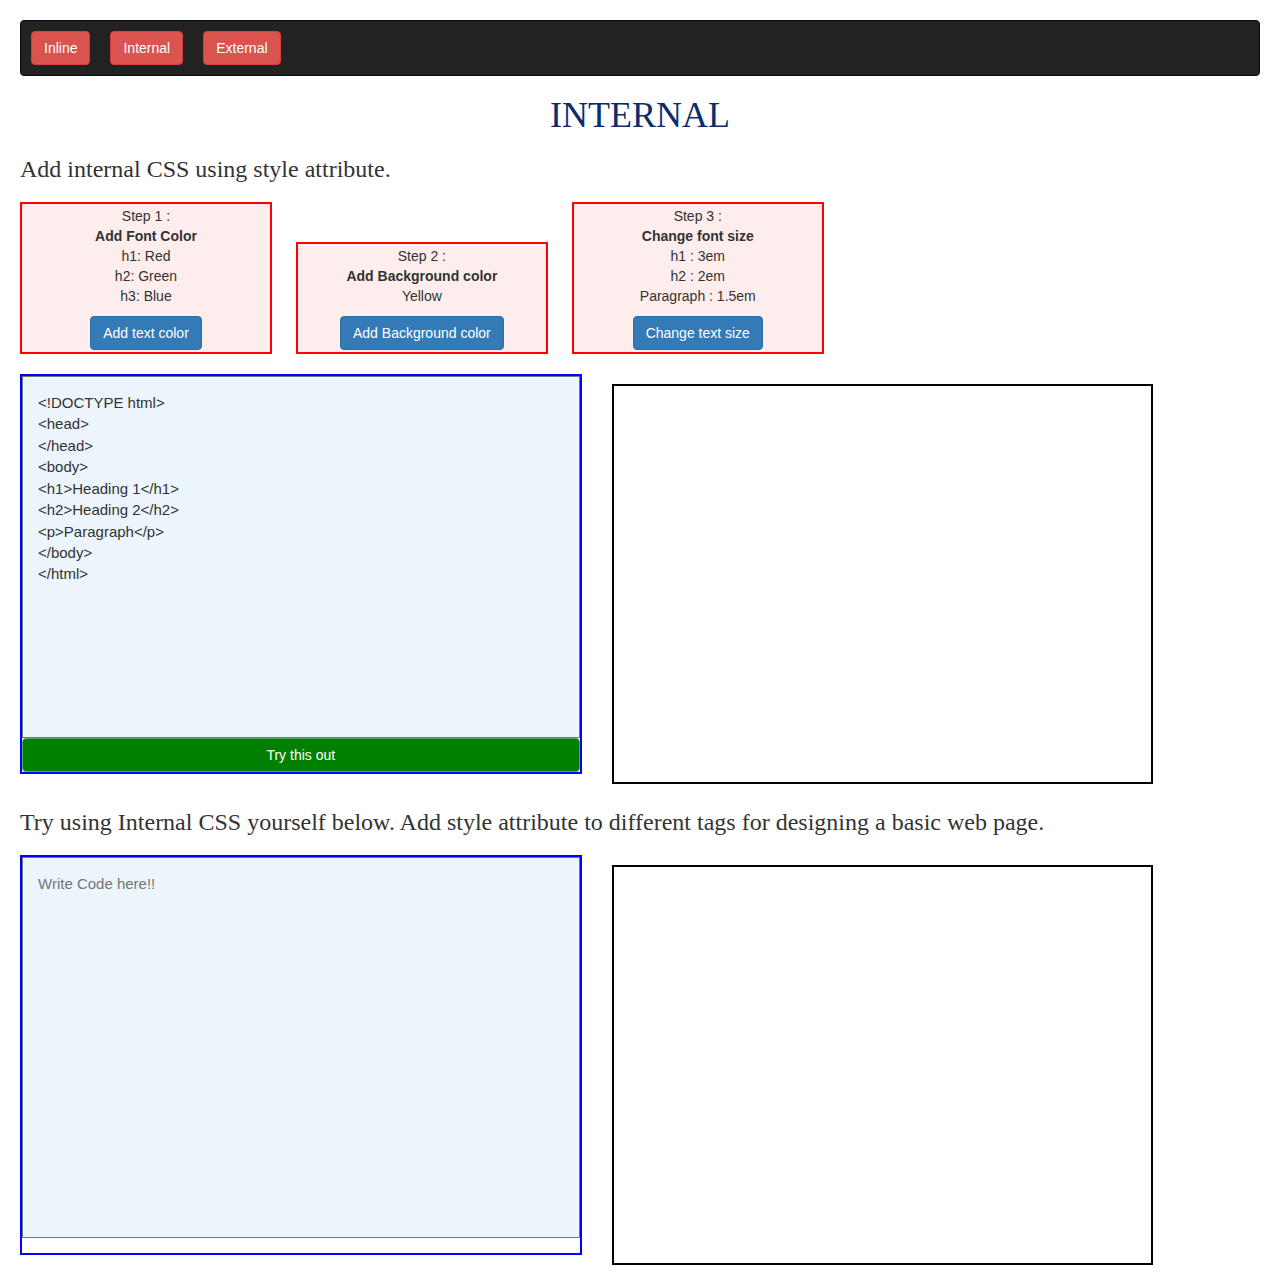
<file: EditorF/internal_basic.html>
<!DOCTYPE html>
<html lang="en">
<head>
  <title>Code Editor</title>
  <meta charset="utf-8">
  <meta name="viewport" content="width=device-width, initial-scale=1">
  <link rel="stylesheet" href="https://maxcdn.bootstrapcdn.com/bootstrap/3.4.1/css/bootstrap.min.css">
  <link rel="stylesheet" href="style.css">
  <script src="https://ajax.googleapis.com/ajax/libs/jquery/3.5.1/jquery.min.js"></script>
  <script src="https://maxcdn.bootstrapcdn.com/bootstrap/3.4.1/js/bootstrap.min.js"></script>
</head>
<body>
    <nav class="navbar navbar-inverse">
        <ul class="nav navbar-nav">
            <li>
               <button type="button" class="btn btn-danger dropdown-toggle" data-toggle="dropdown" aria-haspopup="true" aria-expanded="false">
    Inline</button>
                   <div class="dropdown-menu">
                   <a class="dropdown-item" href="inline_basic.html"> Basic </a>
                   <a class="dropdown-item" href="inline_adv.html"> Advance </a>
            </li>
            <li>
                <button type="button" class="btn btn-danger dropdown-toggle" data-toggle="dropdown" aria-haspopup="true" aria-expanded="false">
    Internal</button>
                   <div class="dropdown-menu">
                   <a class="dropdown-item" href="internal_basic.html">Basic</a>
                   <a class="dropdown-item" href="internal_adv.html">Advance</a>
            </li>
          <li>
            <button type="button" class="btn btn-danger dropdown-toggle" data-toggle="dropdown" aria-haspopup="true" aria-expanded="false">
    External</button>
                   <div class="dropdown-menu">
                   <a class="dropdown-item" href="external_basic.html">Basic</a>
                   <a class="dropdown-item" href="#">Advance</a>
        </li>
        </ul>
      </nav>

      <h1>INTERNAL</h1>
      <h3>Add internal CSS using style attribute.</h3>
<!-- <div class="inst"> -->
	<div class="tbox">
		Step 1 : 
		<p> <b> Add Font Color</b><br>
		h1: Red <br>
		 h2: Green <br>
		h3: Blue <br></p>
  <button type="button" class="btn btn-primary" onclick='document.getElementById("htmlCode").
  innerHTML=` <!DOCTYPE html>
<head>
<style>
h1 {
  color:red;
}
h2 {
  color:green;
}
p {
  color:blue;
}
</style>
</head>
<body>
<h1>Heading 1</h1>
<h2>Heading 2</h2>
<p>Paragraph</p>
</body>
</html>`'>
Add text color </button></div>

<div class="tbox">
	Step 2 :
		<p> <b>Add Background color</b><br> Yellow <br></p>
  <button type="button" class="btn btn-primary" onclick='document.getElementById("htmlCode").
  innerHTML=` <!DOCTYPE html>
<head>
  <style>
body {
  background:yellow;
}
h1 {
  color:red;
}
h2 {
  color:green;
}
p {
  color:blue;
}
</style>
</head>
<body style="background:yellow">
<h1>Heading 1</h1>
<h2>Heading 2</h2>
<p>Paragraph</p>
</body>
</html>`'>
Add Background color </button></div>

<div class="tbox">
	Step 3 : 
		<p> <b>Change font size</b><br>
		h1 : 3em<br>
		h2 : 2em<br>
	    Paragraph : 1.5em <br></p>
  <button type="button" class="btn btn-primary" onclick='document.getElementById("htmlCode").
  innerHTML=` <!DOCTYPE html>
<head>
  <style>
  body {
    background:yellow;
  }
h1 {
  color:red;
  font-size:3em;
}
h2 {
  color:green;
  font-size:2em;
}
p {
  color:blue;
  font-size:1.5em;
}
</style>
</head>
<body>
<h1>Heading 1</h1>
<h2>Heading 2</h2>
<p>Paragraph</p>
</body>
</html>`'>
Change text size </button></div>
<!-- </div> -->

<div class="container">
<div class="code">
  <textarea id="htmlCode" style="height: 96%">
<!DOCTYPE html>
<head>
</head>
<body>
<h1>Heading 1</h1>
<h2>Heading 2</h2>
<p>Paragraph</p>
</body>
</html>
</textarea>  
<button type="button" style="background: green; " class="btn btn-success" onclick="showPreview()">
Try this out
</button>    

</div>
<div class="preview">
  <iframe id="preview-window"></iframe>
</div>
</div>

<h3> Try using Internal CSS yourself below. Add style attribute to different tags for designing a basic web page.</h3>

<div class="container">
<div class="code">
	
  <textarea onkeyup="showPreview2()" id="htmlCode2" placeholder="Write Code here!!" style="height: 96%">
</textarea>  
    

</div>
<div class="preview">
<iframe id="preview-window2"></iframe>
</div>
</div>
<script>
  function showPreview(){
  var htmlCode = document.getElementById("htmlCode").value;
  var frame = document.getElementById("preview-window").contentWindow.document;
  frame.open();
  frame.write(htmlCode);
  frame.close();
}

  function showPreview2(){
  var htmlCode = document.getElementById("htmlCode2").value;
  document.getElementById('preview-window2').srcdoc=htmlCode;
}
</script>
</body>
</html>
</file>
<file: Exp-2/style.css>
h1{
	text-align: center;
	display: flex;
	flex-wrap: wrap;
	color: red;
}


.tbox {
  display: inline-block;
  border: 2px solid blue;
  padding: 2px;
  width: 24%;
  text-align: center;
  background-color: #FDEDEC;
}
.tbox2 {
  display: inline-block;
  border: 2px solid blue;
  padding: 2px;
  width: 24%;
  text-align: center;
  background-color: lightgreen;
}
.container {
    padding: 0;
    margin: 5px;
}

.code {
  display: inline-flex;
  z-index: 1;
  float: left;
  flex-direction:column;
  width: 48%;
  height: 400px;
  border:2px solid blue;
}


.code textarea {
  resize: none;
  outline: none;
  width: 95%;
  height: 100%;
  font-size: 15px;
  background-color:#EBF5FB;
  padding: 15px;
 
}


.preview {
  display: inline-flex;

  width: 48%;
  height: 400px;
  margin-left: 25px;
}

.preview iframe {
  resize: none;
  outline: none;
  width: 100%;
  height: 100%;
  padding: 0px;
  border: 2px solid blue;
  color: pink;
}


.sidebar {
  height: 50%;
  width: 0;
  position: fixed;
  z-index: 1;
  top: 20%;
  right: 0;
  background-color: pink;
  overflow-x: hidden;
  transition: 0.5s;
  padding-top: 60px;
  border :2px solid blue;
}



.sidebar .closebtn {
  position: absolute;
  top: 0;
  right: 25px;
  font-size: 36px;
  margin-left: 50px;
}

.openbtn {
  font-size: 20px;
  cursor: pointer;
  background-color: blue;
  color: white;
  padding: 10px 15px;
  border: none;
  left: 25%;
  position: relative;
}

.openbtn:hover {
  background-color: #444;
}
@media screen and (max-height: 450px) {
  .sidebar {padding-top: 15px;}
  .sidebar a {font-size: 18px;}
}
</file>
<file: EditorF/style.css>
* {
  margin:10px;
  /*background-image: url('j.jpg');*/
}

.container {
    padding: 0;
    margin: 0;
}

.tbox {
  display: inline-block;
  border: 2px solid red;
  padding: 2px;
  width: 20%;
  text-align: center;
  background-color: #FDEDEC;
}

.code {
  display: inline-flex;
  z-index: 1;
  float: left;
  flex-direction:column;
  width: 48%;
  height: 400px;
  border:2px solid blue;
}


.code textarea {
  resize: none;
  outline: none;
  width: 100%;
  height: 100%;
  font-size: 15px;
  background-color:#EBF5FB;
  padding: 15px;
 
}


.preview {
  display: inline-flex;
  
  width: 48%;
  height: 400px;

}

.preview iframe {
  resize: none;
  outline: none;
  width: 100%;
  height: 100%;
  padding: 0px;
  border: 2px solid black;
}

h1{
  text-align: center;
  color: #0A2E6B;
  font-family: serif;
}
h3 {
  font-family: serif;
}

.ext_code{
  display: inline-flex;
  z-index: 1;
  float: left;
  flex-direction:column;
  width: 48%;
  height: 600px;
  border:2px solid blue;

}

.ext_code textarea {
  resize: none;
  outline: none;
  width: 100%;
  height: 100%;
  font-size: 15px;
  background-color:#EBF5FB;
  padding: 15px;
 
}

.ext_preview {
  display: inline-flex;
  
  width: 48%;
  height: 600px;

}

.ext_preview iframe {
  resize: none;
  outline: none;
  width: 100%;
  height: 100%;
  padding: 0px;
  border: 2px solid black;
}
</file>
